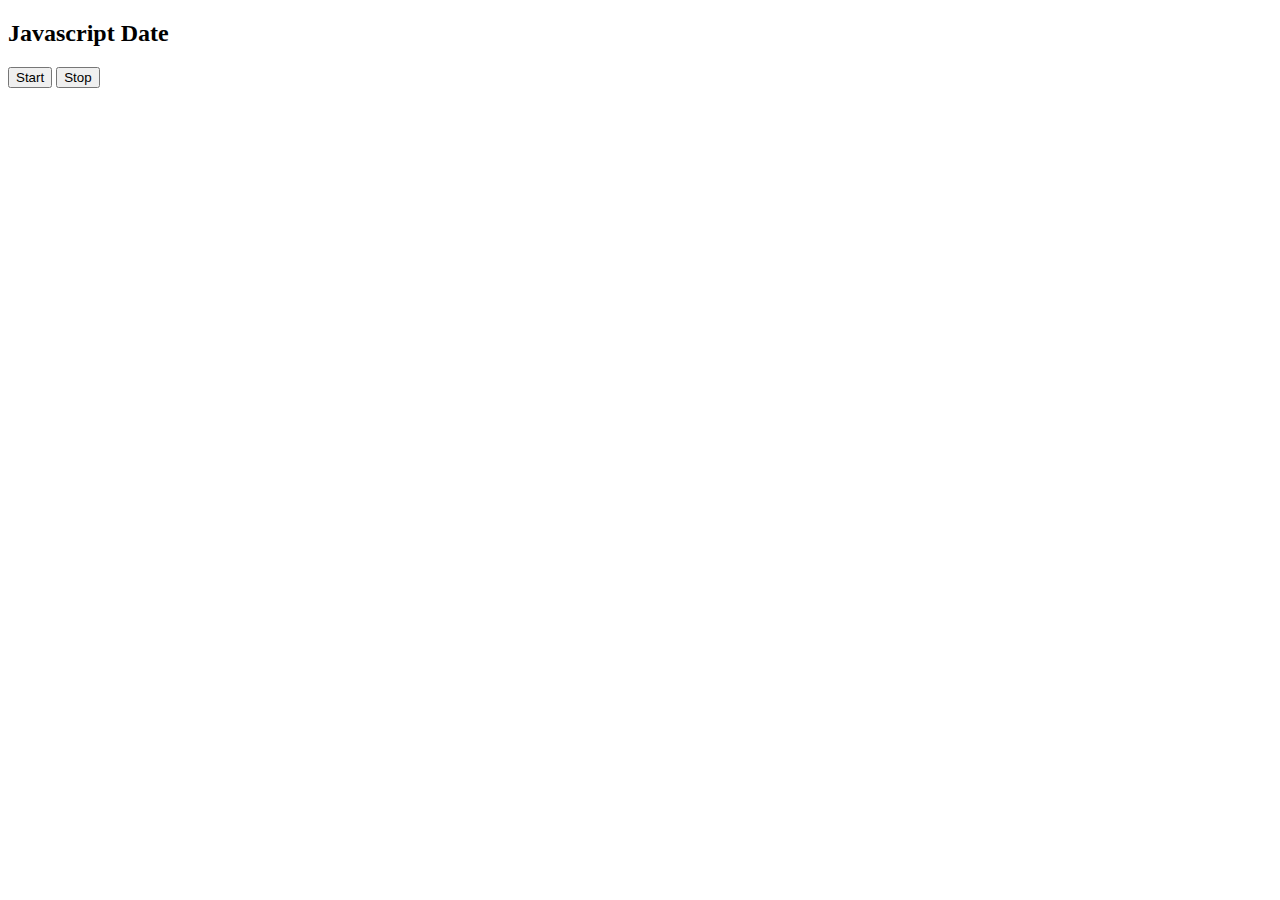
<file: index.html>
<!DOCTYPE html>
<html lang="en">
<head>
    <meta charset="UTF-8">
    <meta http-equiv="X-UA-Compatible" content="IE=edge">
    <meta name="viewport" content="width=device-width, initial-scale=1.0">
    <title>Document</title>
</head>
<body>
 <h2>Javascript Date</h2>

<p id="p1"></p>
<button onclick="start()">Start</button>
<button onclick="stop()">Stop</button>
<script> 

function changeColor(){
var date=new Date();
var hour=date.getHours()
var mins=date.getMinutes()
var second=date.getSeconds()
//get full time
var timing=date.toLocaleTimeString()
var p=document.getElementById('p1');
p.innerHTML=timing
//seperate seconds in odd and even numbers
if(second % 2==0){
    p.style.color='red'
}else{
    p.style.color='blue' 
}

}
function start(){
  clear=setInterval(() => {
      // we handeover changeColor function to set intrval
    changeColor()
}, 1000);
}
function stop(){
    // to stop we clear the setInterval which is assigned in clear variable
    clearInterval(clear)
}
    </script>
</body>
</html>
</file>
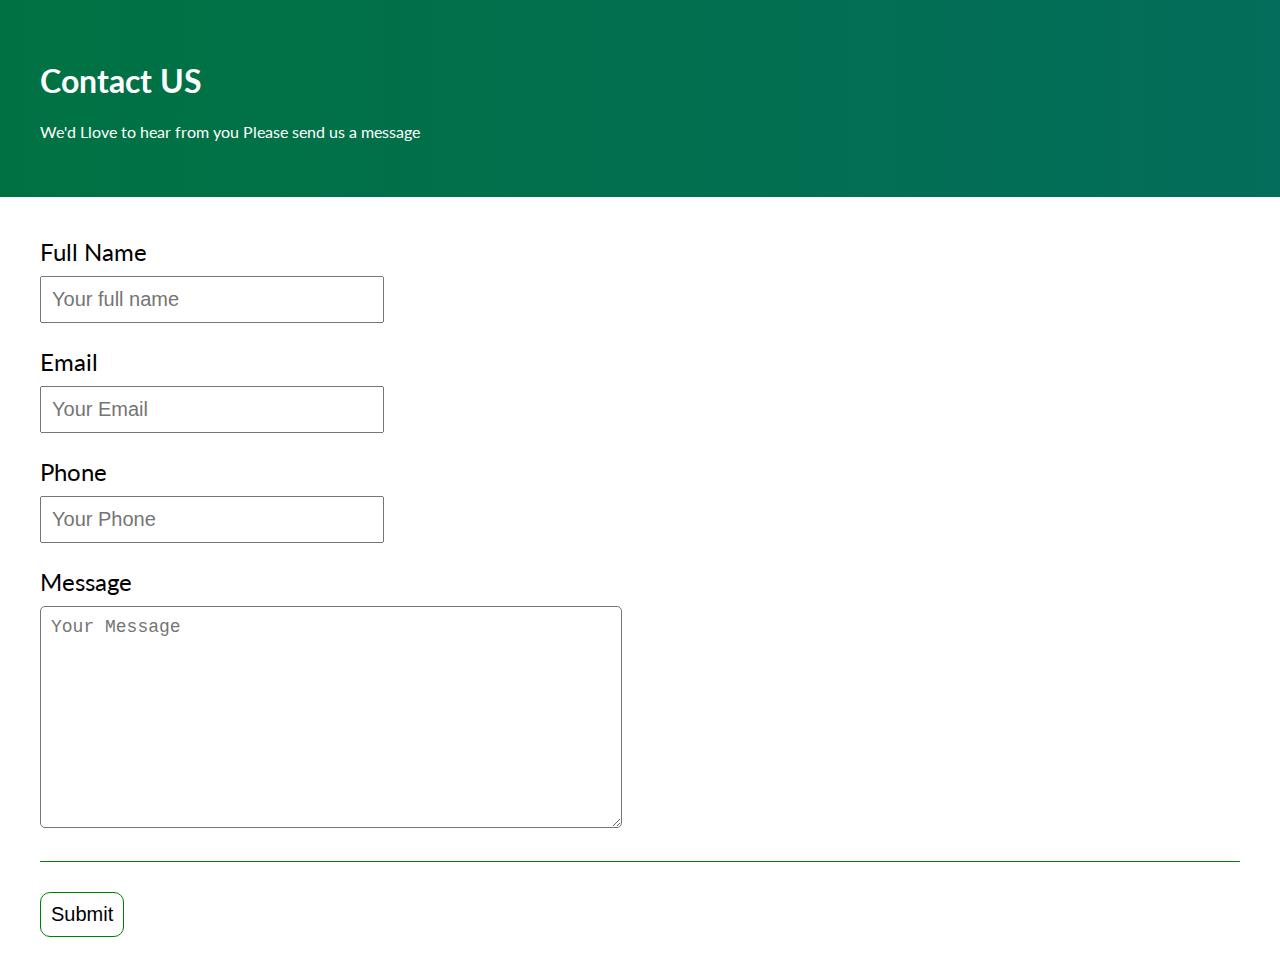
<file: formValidation/index.html>
<!DOCTYPE html>
<html lang="en">
  <head>
    <meta charset="UTF-8" />
    <meta http-equiv="X-UA-Compatible" content="IE=edge" />
    <meta name="viewport" content="width=device-width, initial-scale=1.0" />
    <title>Form Validation</title>
    <link rel="preconnect" href="https://fonts.gstatic.com" />
    <link
      href="https://fonts.googleapis.com/css2?family=Lato:wght@300;400;700&display=swap"
      rel="stylesheet"
    />
    <link rel="stylesheet" href="style.css" />
  </head>
  <body>
    <div class="contact-us">
      <h1>
        Contact US
      </h1>
      <p>We'd Llove to hear from you Please send us a message</p>
    </div>
    <form action="">
      <div class="form-group">
        <label for="">Full Name</label>
        <input type="text" placeholder="Your full name" name="name" />
        <div class="error-hint hidden">Your name is required</div>
      </div>
      <div class="form-group">
        <label for="">Email</label>
        <input type="text" placeholder="Your Email" name="email" />
        <div class="error-hint hidden">Your email is required</div>
      </div>
      <div class="form-group">
        <label for="">Phone</label>
        <input type="text" placeholder="Your Phone" name="phone" />
        <div class="error-hint hidden">Your Phone is required</div>
      </div>
      <div class="form-group">
        <label for="">Message</label>
        <textarea placeholder="Your Message" name="msg"></textarea>
        <div class="error-hint hidden">Your message is required</div>
      </div>

      <hr />
      <button>Submit</button>
    </form>
    <div class="thank-you hidden">Thank you for your feedback</div>
    <script src="app.js"></script>
  </body>
</html>
</file>
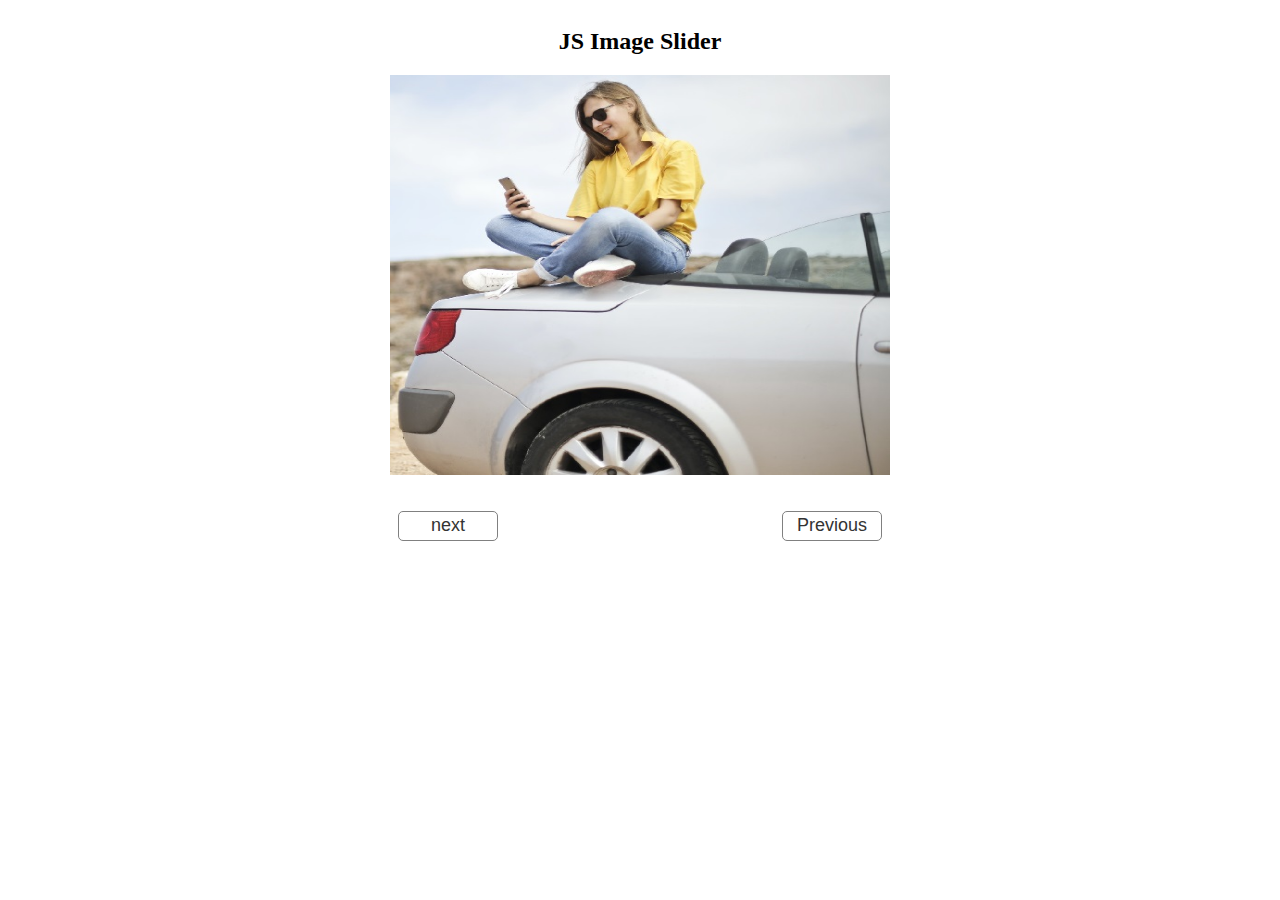
<file: ImageSlider/index.html>
<!DOCTYPE html>
<html lang="en">
  <head>
    <meta charset="UTF-8" />
    <meta http-equiv="X-UA-Compatible" content="IE=edge" />
    <meta name="viewport" content="width=device-width, initial-scale=1.0" />
    <title>Document</title>
  </head>
  <body>
      <style>
.wrapper{
    display: flex;
    align-items: center;
    justify-content: center;
    flex-direction: column;
}
.btns{
    align-self:center;
}
button{
    width:100px;
    height:30px;
    margin-left:140px;
    margin-right:140px;
    cursor: pointer;
    color:#333;
    background: transparent;
    border-radius: 5px;
    font-size: large;
    border:1px solid grey
}
button:hover{
    transform: scale(1.1);
}
      </style>
      <div class="wrapper">
    <h2>JS Image Slider</h2>
    <img src="images/img6.jpg" alt="" width="500" height="400" id="img_01" />
    <br />
    <br />
    <div class="btns">
    <button onclick="forward()">next</button>
    <button onclick="backward()">Previous</button>
</div>
</div>
    <script>
      var x = [
        'images/img1.jpg',
        'images/img2.jpg',
        'images/img3.jpg', 
        'images/img4.jpg',
        'images/img5.jpg',
        'images/img6.jpg',
        'images/img7.jpg',
        'images/img8.jpg'

      ]
      var slide = document.getElementById('img_01')
      //slide.src=x[1]
      count = -1 //to get the starting position as 0
      function forward() {
        count = count + 1 // -1+1=0
        console.log(count)
        if (count <= x.length) {
          if (count === x.length) {
            count = 0
          }
          slide.src = x[count] //0,1,2..., 0,1,2...
        }
      }

      function backward() {
        count = count - 1
        console.log(count)
        if (count < x.length) {
          if (count === -1 || count == -2) {
            var index = x.length - 1
            count = index
          }
          slide.src = x[count] //...2,1,0, ...2,1,0
        }
      }
    </script>
  </body>
</html>
</file>
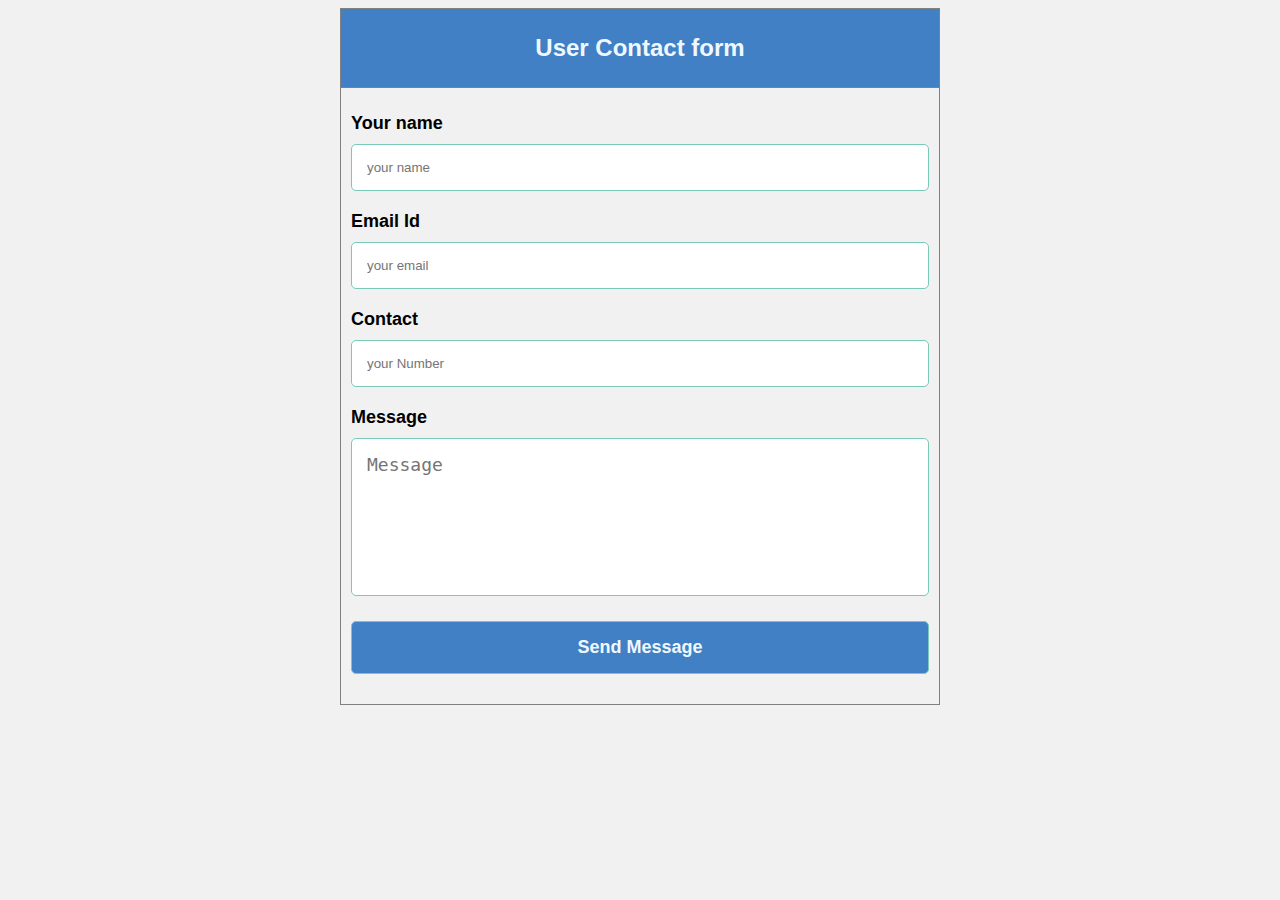
<file: resForms2/index.html>
<!DOCTYPE html>
<html lang="en">
  <head>
    <meta charset="UTF-8" />
    <meta http-equiv="X-UA-Compatible" content="IE=edge" />
    <meta name="viewport" content="width=device-width, initial-scale=1.0" />
    <title>Forms</title>
    <link rel="stylesheet" href="style.css" />
  </head>
  <body>
    <div class="header">
      <h2>User Contact form</h2>
    </div>
    <div class="container">
      <form action="">
        <label for="">Your name</label>
        <input type="text" name="name" placeholder="your name" />
        <label for="">Email Id</label>
        <input type="text" name="email" placeholder="your email" />
        <label for="">Contact</label>
        <input type="text" name="contact" placeholder="your Number" />
        <label for="">Message</label>
        <textarea
          rows="6"
          cols="15"
          name="message"
          placeholder="Message"
        ></textarea>
        <input type="submit" value="Send Message" id="submit">
      </form>
    </div>
  </body>
</html>
</file>
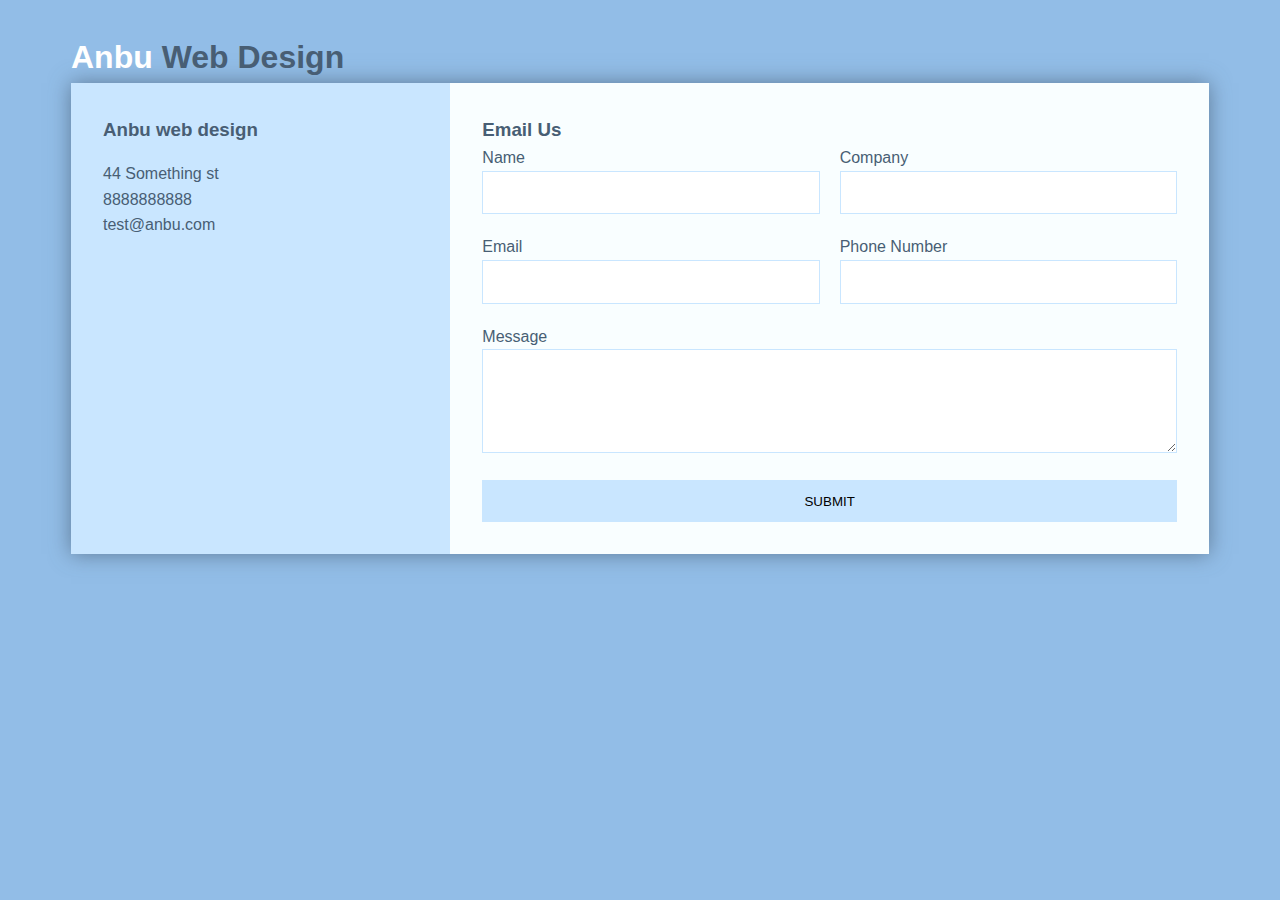
<file: ResponsiveForm/index.html>
<!DOCTYPE html>
<html lang="en">
  <head>
    <meta charset="UTF-8" />
    <meta http-equiv="X-UA-Compatible" content="IE=edge" />
    <meta name="viewport" content="width=device-width, initial-scale=1.0" />
    <title>Responsive forms</title>
    <link
      rel="stylesheet"
      href="https://cdnjs.cloudflare.com/ajax/libs/font-awesome/5.15.3/css/all.min.css"
      integrity="sha512-iBBXm8fW90+nuLcSKlbmrPcLa0OT92xO1BIsZ+ywDWZCvqsWgccV3gFoRBv0z+8dLJgyAHIhR35VZc2oM/gI1w=="
      crossorigin="anonymous"
      referrerpolicy="no-referrer"
    />
    <link
      rel="stylesheet"
      href="https://cdnjs.cloudflare.com/ajax/libs/animate.css/4.1.1/animate.min.css"
      integrity="sha512-c42qTSw/wPZ3/5LBzD+Bw5f7bSF2oxou6wEb+I/lqeaKV5FDIfMvvRp772y4jcJLKuGUOpbJMdg/BTl50fJYAw=="
      crossorigin="anonymous"
      referrerpolicy="no-referrer"
    />
    <link rel="stylesheet" href="styles.css" />
  </head>
  <body>
    <div class="container">
      <h1 class="brand">
        <span>Anbu</span>
        Web Design
      </h1>
      <div class="wrapper animated bounceInLeft">
        <div class="company-info">
          <h3>Anbu web design</h3>
          <ul>
            <li>
              <i class="fa fa-road"></i>
              44 Something st
            </li>
            <li>
              <i class="fa fa-phone"></i>
              8888888888
            </li>
            <li>
              <i class="fa fa-envelope"></i>
              test@anbu.com
            </li>
          </ul>
        </div>
        <div class="contact">
          <h3>Email Us</h3>
          <form action="">
            <p>
              <label for="">Name</label>
              <input type="text" name="name" />
            </p>
            <p>
              <label for="">Company</label>
              <input type="text" name="company" />
            </p>
            <p>
              <label for="">Email</label>
              <input type="email" name="email" />
            </p>
            <p>
              <label for="">Phone Number</label>
              <input type="text" name="phone" />
            </p>
            <p class="full">
              <label for="">Message</label>
              <textarea type="text" name="message" rows="5"></textarea>
            </p>
            <p class="full">
              <button>Submit</button>
            </p>
          </form>
        </div>
      </div>
    </div>
  </body>
</html>
</file>
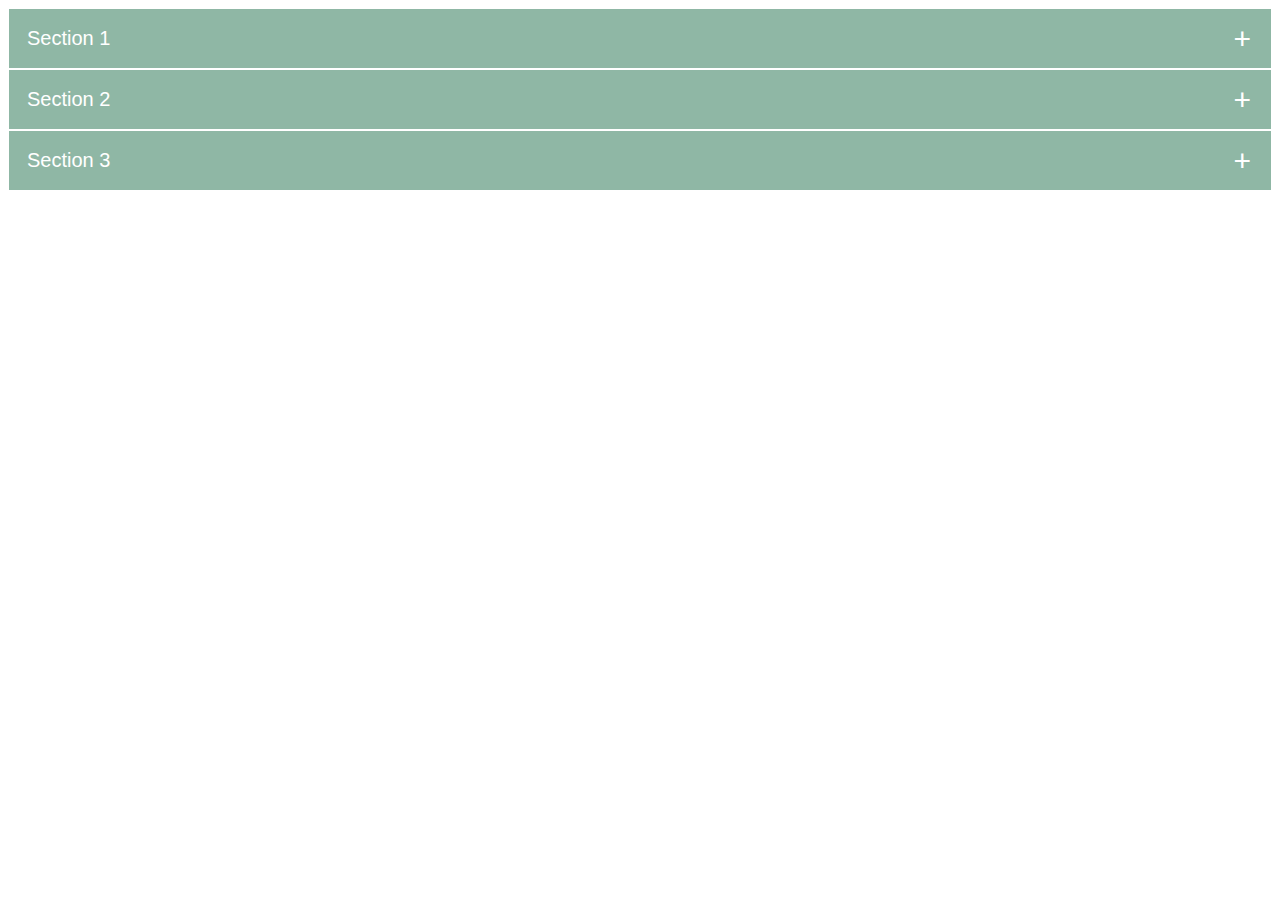
<file: accordian.html>
<!DOCTYPE html>
<html lang="en">
  <head>
    <meta charset="UTF-8" />
    <meta http-equiv="X-UA-Compatible" content="IE=edge" />
    <meta name="viewport" content="width=device-width, initial-scale=1.0" />
    <title>Accordion</title>
    <style>
      .accordian {
          position: relative;
        background-color: #8fb7a5;
        color: #fff;
        cursor: pointer;
        padding: 18px;
        width: 100%;
        text-align: left;
        border: 1px solid white;
        transition: 0.4s;
        font: 20px Lato, sans-serif;
        outline: none;
      }
      .panel {
        padding: 0 18px;
        background-color: white;
        display: none;
        overflow: hidden;
      }
      p {
        font: 16px Lato, sans-serif;
      }
      .active,.accordian:hover{
          background-color: #527E6A;

      }
      .accordian.active::after{
          content:'-';
          
      }
      .accordian::after{
        content: '+';
          position: absolute;
          top: 50%;
          right:20px;
          transform: translateY(-50%);
          font-size: 1.5em;
      }
    </style>
  </head>
  <body>
    <button class="accordian">Section 1</button>
    <div class="panel">
      <p>
        Lorem ipsum dolor sit amet, consectetur adipisicing elit. Voluptates
        tenetur maxime quidem nesciunt adipisci reprehenderit qui inventore
        nihil alias, hic dolorem impedit beatae animi ipsam.
      </p>
    </div>
    <button class="accordian">Section 2</button>
    <div class="panel">
      <p>
        Lorem ipsum dolor sit amet, consectetur adipisicing elit. Voluptates
        tenetur maxime quidem nesciunt adipisci reprehenderit qui inventore
        nihil alias, hic dolorem impedit beatae animi ipsam.
      </p>
    </div>
    <button class="accordian">Section 3</button>
    <div class="panel">
      <p>
        Lorem ipsum dolor sit amet, consectetur adipisicing elit. Voluptates
        tenetur maxime quidem nesciunt adipisci reprehenderit qui inventore
        nihil alias, hic dolorem impedit beatae animi ipsam.
      </p>
    </div>
    <script>
      var acc = document.getElementsByClassName('accordian')
      var i
      for (i = 0; i < acc.length; i++) {
        acc[i].addEventListener('click', function () {
          // Toggle between adding and removing the active class to highlight the button that controls the panel
          this.classList.toggle('active')
          // toggle between hiding and showing the active panel
          var panel=this.nextElementSibling;
          if(panel.style.display === 'block'){
              panel.style.display ='none'
          }else{
              panel.style.display='block'
          }
        })
      }
    </script>
  </body>
</html>
</file>
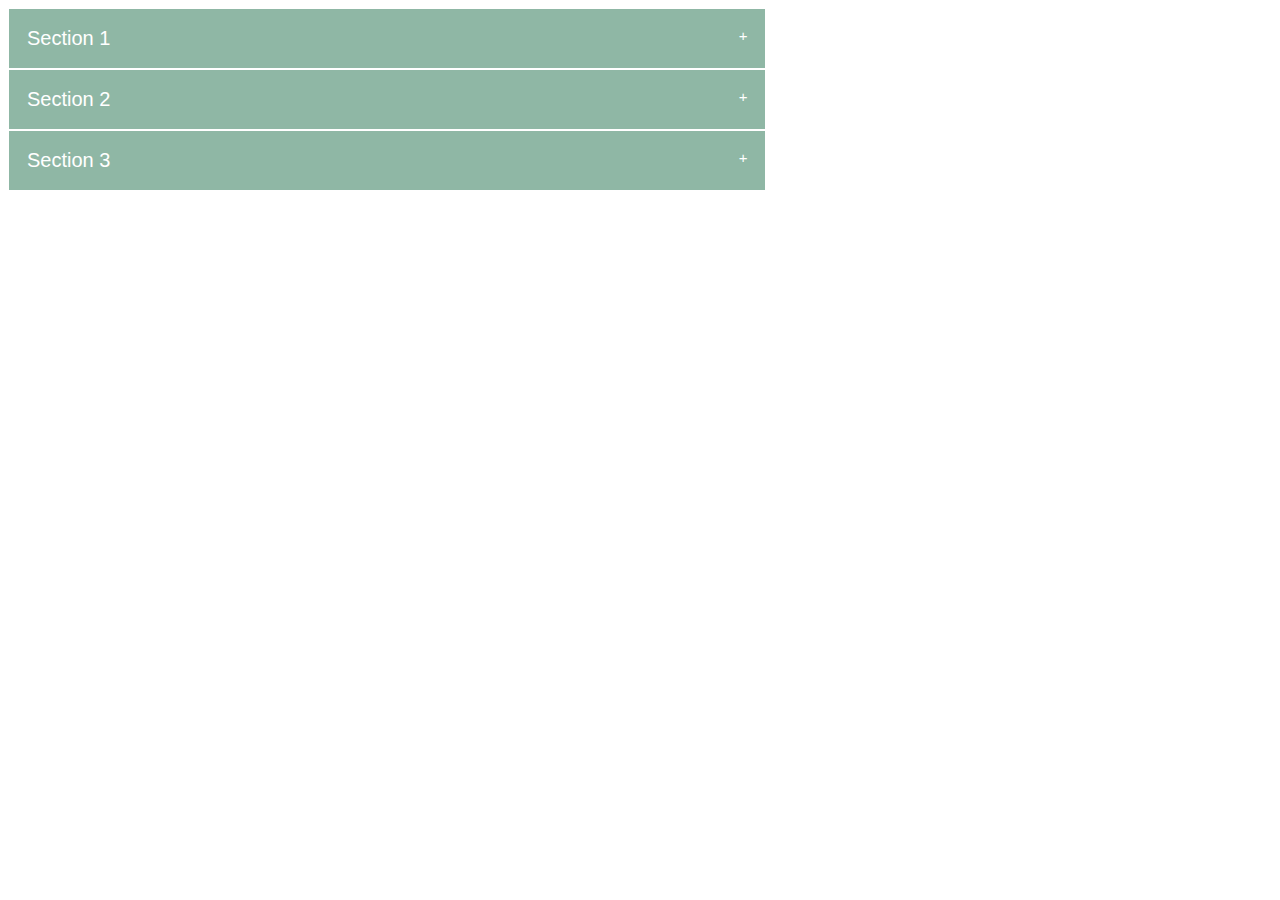
<file: accordianWithAnimation.html>
<!DOCTYPE html>
<html lang="en">
  <head>
    <meta charset="UTF-8" />
    <meta http-equiv="X-UA-Compatible" content="IE=edge" />
    <meta name="viewport" content="width=device-width, initial-scale=1.0" />
    <title>Accordion</title>
    <style>
       
      .accordian {
        background-color: #8fb7a5;
        color: #fff;
        cursor: pointer;
        padding: 18px;
        width: 60%;
        text-align: left;
        border: 1px solid white;
        transition: 0.4s;
        font: 20px Lato, sans-serif;
        outline: none;
       
      }
      .panel {
        padding: 0 18px;
        background-color: white;
        overflow: hidden;
        max-height: 0;
        transition: max-height 0.2s ease-out;
      }
      p {
        font: 16px Lato, sans-serif;
        width: 60%;
      }
      .active,.accordian:hover{
          background-color: #527E6A;

      }
      .accordian:after{
          content: '+';
          font-size: 15px;
          float:right;
          margin-left: 5px;
      }
    </style>
  </head>
  <body>
      
    <button class="accordian">Section 1</button>
    <div class="panel">
      <p>
        Lorem ipsum dolor sit amet, consectetur adipisicing elit. Voluptates
        tenetur maxime quidem nesciunt adipisci reprehenderit qui inventore
        nihil alias, hic dolorem impedit beatae animi ipsam.
      </p>
    </div>
    <button class="accordian">Section 2</button>
    <div class="panel">
      <p>
        Lorem ipsum dolor sit amet, consectetur adipisicing elit. Voluptates
        tenetur maxime quidem nesciunt adipisci reprehenderit qui inventore
        nihil alias, hic dolorem impedit beatae animi ipsam.
      </p>
    </div>
    <button class="accordian">Section 3</button>
    <div class="panel">
      <p>
        Lorem ipsum dolor sit amet, consectetur adipisicing elit. Voluptates
        tenetur maxime quidem nesciunt adipisci reprehenderit qui inventore
        nihil alias, hic dolorem impedit beatae animi ipsam.
      </p>
   
</div>
    <script>
      var acc = document.getElementsByClassName('accordian')
      var i;
      for (i = 0; i < acc.length; i++) {
        acc[i].addEventListener('click', function () {
          this.classList.toggle('active')
          // toggle between hiding and showing the active panel
          var panel=this.nextElementSibling;
          if(panel.style.maxHeight){
              panel.style.maxHeight=null;
          }else{
              panel.style.maxHeight=panel.scrollHeight + 'px'
          }
        })
      }
    </script>
  </body>
</html>
</file>
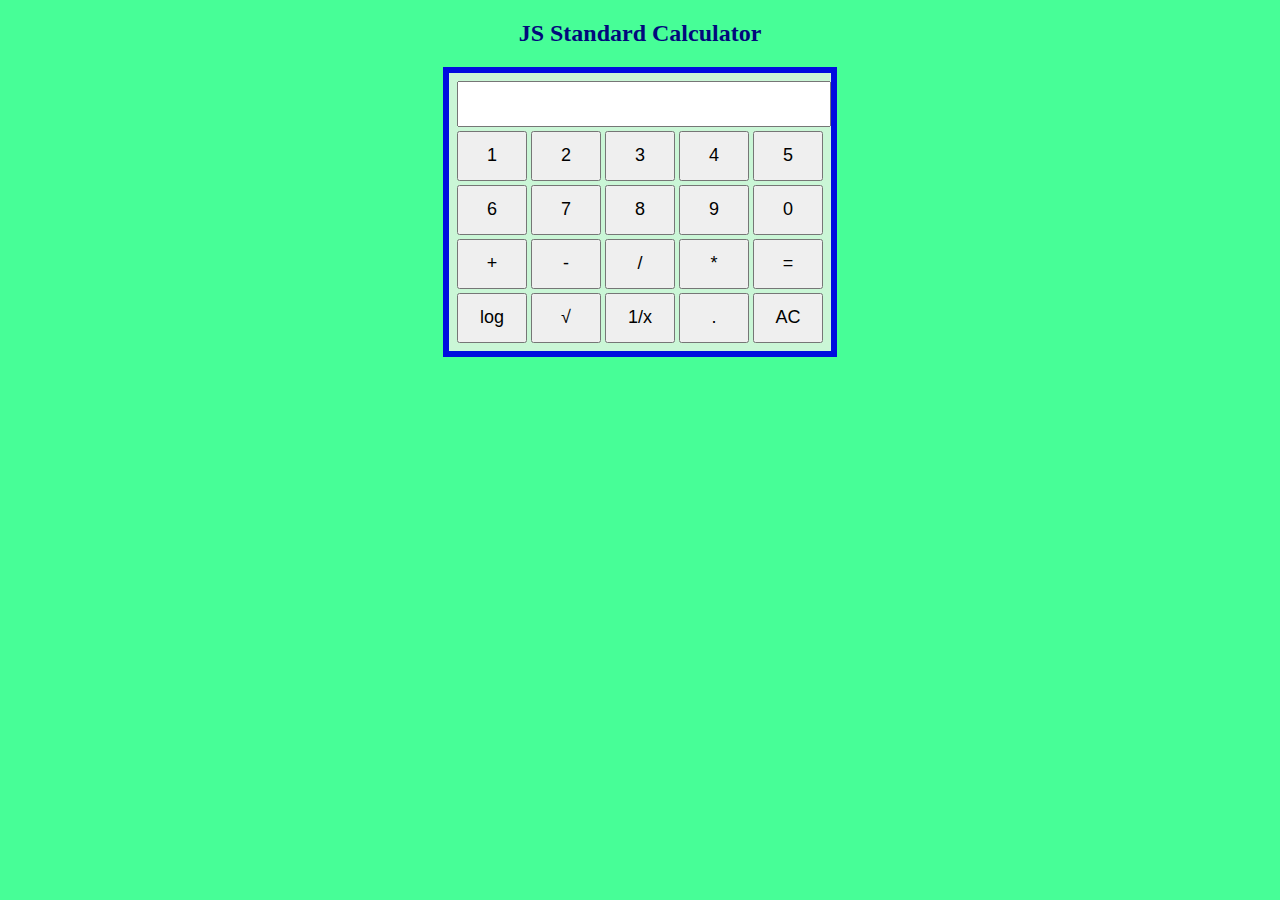
<file: Calculater.html>
<!DOCTYPE html>
<html lang="en">
  <head>
    <meta charset="UTF-8" />
    <meta http-equiv="X-UA-Compatible" content="IE=edge" />
    <meta name="viewport" content="width=device-width, initial-scale=1.0" />
    <title>Calculator</title>
  </head>
  <body>
    <style>
      table {
        border: 6px solid #010bdf;
        background-color: #caf6d6;
        color: red;
        font-size: 18px;
        padding: 5px;
        margin: 0 auto;
      }
      button {
        width: 70px;
        height: 50px;
        font-size: 18px;
      }
      h2 {
        color: #02087c;
        text-align: center;
      }
      body {
        background-color: #47fe97;
      }
      input {
        width: 100%;
        height: 40px;
        font-size: 1.5em;
      }
    </style>
    <h2>JS Standard Calculator</h2>
    <table>
      <tr>
        <td colspan="5"><input id="i1" /></td>
      </tr>
      <tr>
        <td><button onclick="send(1)">1</button></td>
        <td><button onclick="send(2)">2</button></td>
        <td><button onclick="send(3)">3</button></td>
        <td><button onclick="send(4)">4</button></td>
        <td><button onclick="send(5)">5</button></td>
      </tr>
      <tr>
        <td><button onclick="send(6)">6</button></td>
        <td><button onclick="send(7)">7</button></td>
        <td><button onclick="send(8)">8</button></td>
        <td><button onclick="send(9)">9</button></td>
        <td><button onclick="send(0)">0</button></td>
      </tr>
      <tr>
        <td><button onclick="send('+')">+</button></td>
        <td><button onclick="send('-')">-</button></td>
        <td><button onclick="send('/')">/</button></td>
        <td><button onclick="send('*')">*</button></td>
        <td><button onclick="send('=')">=</button></td>
      </tr>
      <tr>
        <td><button onclick="send('log')">log</button></td>
        <td><button onclick="send('√')">√</button></td>
        <td><button onclick="send('1/x')">1/x</button></td>
        <td><button onclick="send('.')">.</button></td>
        <td><button onclick="send('AC')">AC</button></td>
      </tr>
    </table>
    <script>
      function send(i) {
        var x = document.getElementById('i1')
        switch (i) {
          case 1:
            // x.value=1; it won't add two 1
            x.value += 1
            break
          case 2:
            x.value += 2
            break
          case 3:
            x.value += 3
            break
          case 4:
            x.value += 4
            break
            x.value += 5
            break
          case 5:
            x.value += 5
            break
          case 6:
            x.value += 6
            break
          case 7:
            x.value += 7
            break
          case 8:
            x.value += 8
            break
          case 9:
            x.value += 9
            break
          case 0:
            x.value += 0
            break
          case '+':
            x.value += '+'
            break
          case '-':
            x.value += '-'
            break
          case '/':
            x.value += '/'
            break
          case '*':
            x.value += '*'
            break
          case '.':
            x.value += '.'
            break
          case 'AC':
            x.value = '' //to clear
            break
          case '=':
            var result = eval(x.value)
            x.value = result
            break
          case 'log':
            var result = Math.log10(x.value)
            x.value = result
            break
          case '√':
            var result = Math.sqrt(x.value)
            x.value = result
            break
          case '1/x':
            var result = eval(1 / x.value)
            x.value = result
            break

          default:
            break
        }
      }
    </script>
  </body>
</html>
</file>
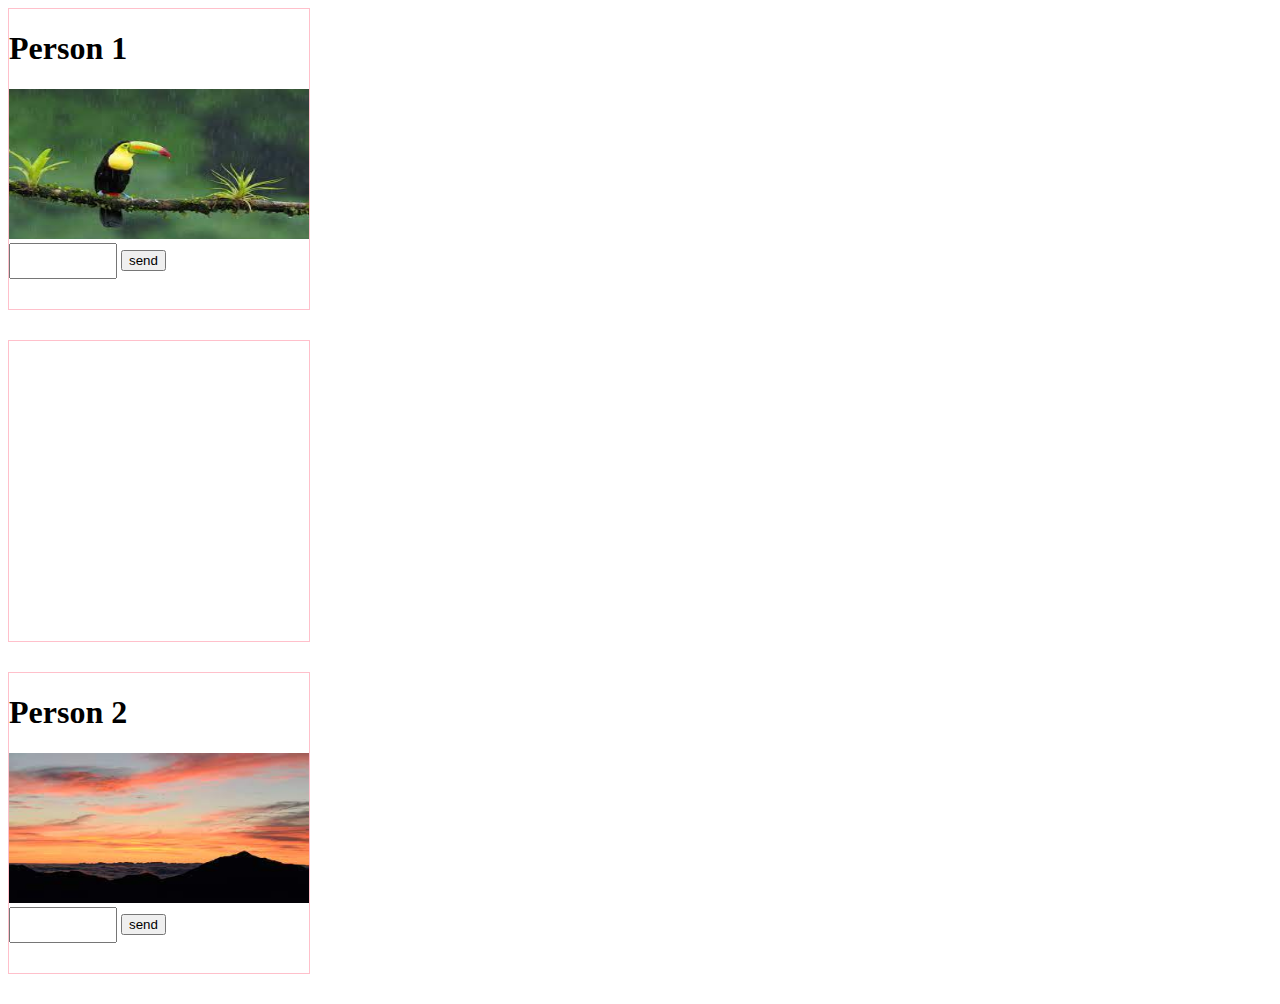
<file: chatApp.html>
<!DOCTYPE html>
<html lang="en">
<head>
    <meta charset="UTF-8">
    <meta http-equiv="X-UA-Compatible" content="IE=edge">
    <meta name="viewport" content="width=device-width, initial-scale=1.0">
    <title>Document</title>
</head>
<body>
    <style>
         div {
        width: 300px;
        height: 300px;
        border: 1px pink solid;
        margin-bottom: 30px;
      }
      input {
        width: 100px;
        height: 30px;

      }
      img{
          width:100%;
          height:50%;
      }
    </style>
    <div class="p1">
        <h1>Person 1</h1>
        <img src="[data-uri]" alt="">
        <input  id='i1' type="text">
        <button onclick="sendSms()">send</button>
    </div>
    <div class="msg">
       
    </div>
    <div class="p2">
        <h1>Person 2</h1>
        <img src="[data-uri]" alt="">
        <input id='i2'type="text">
        <button onclick="sendSms()">send</button>
    </div>
    <script>
        function sendSms(){
            var value1=document.getElementById('i1').value
            var value2=document.getElementById('i2').value
            var element= document.createElement('li')
            console.log(value1)

            if(value1 != ''){
              var txt1=document.createTextNode(value1)
              element.appendChild(txt1)
              var myDiv=document.getElementsByClassName('msg')
              myDiv.appendChild(element)
              element.style.color='blue'
              document.getElementById('i1').value='';
            }
        }
    </script>
</body>
</html>
</file>
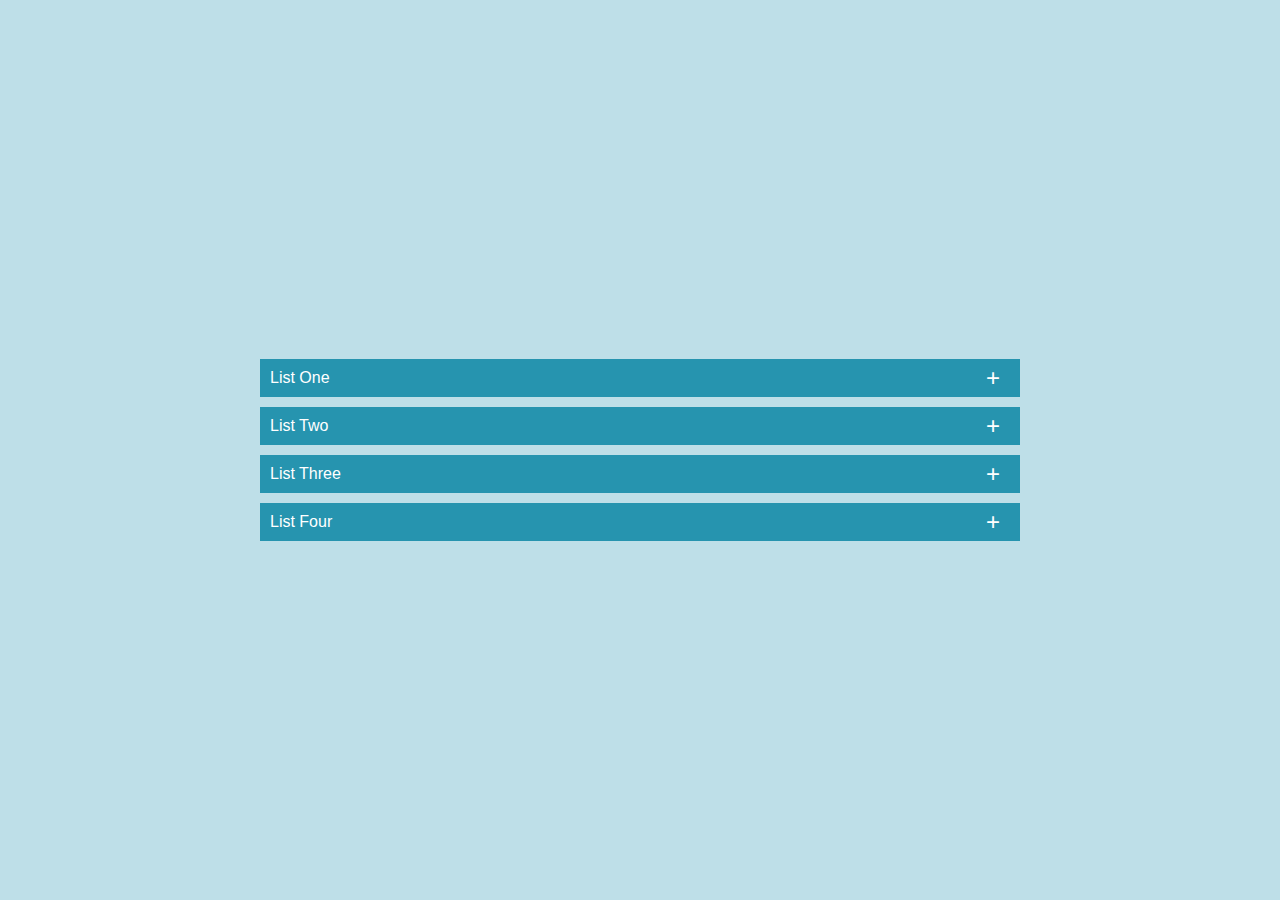
<file: collapsible.html>
<!DOCTYPE html>
<html lang="en">
  <head>
    <meta charset="UTF-8" />
    <meta http-equiv="X-UA-Compatible" content="IE=edge" />
    <meta name="viewport" content="width=device-width, initial-scale=1.0" />
    <title>Document</title>
  </head>
  <body>
    <style>
      * {
        margin: 0;
        padding: 0;
        box-sizing: border-box;
        font-family: 'Poppins', sans-serif;
      }
      body {
        display: flex;
        justify-content: center;
        align-items: center;
        min-height: 100vh;
        background-color: #bedfe8;
      }
      .accordion {
        max-width: 800px;
      }
      .accordion .contentBox {
        position: relative;
        margin: 10px 20px;
      }
      .accordion .contentBox .label {
        position: relative;
        padding: 10px;
        background: #2694af;
        color: #fff;
        cursor: pointer;
      }
      .accordion .contentBox .label::before{
          content: '+';
          position: absolute;
          top: 50%;
          right:20px;
          transform: translateY(-50%);
          font-size: 1.5em;

      }
      .accordion .contentBox .content{
          position: relative;
          background: #fff;
          height:0;
          overflow: hidden;
          transition: 0.5s;
          overflow-y: auto;
      }
      .accordion .contentBox.active .content{
          height:150px ;
          padding:10px;
      }
      .accordion .contentBox.active .label::before{
        content: '-';
        font-size: 1.5em;
      }
    </style>
    <div class="accordion">
      <div class="contentBox">
        <div class="label">List One</div>
        <div class="content">
          <p>
            Lorem ipsum dolor sit amet consectetur adipisicing elit. Nemo,
            impedit laudantium fugit cum possimus quos unde quis expedita
            perferendis libero explicabo ipsum? Consectetur beatae, obcaecati
            dolores animi earum sed corrupti.
          </p>
        </div>
      </div>
      <div class="contentBox">
        <div class="label">List Two</div>
        <div class="content">
          <p>
            Lorem ipsum dolor sit amet consectetur adipisicing elit. Nemo,
            impedit laudantium fugit cum possimus quos unde quis expedita
            perferendis libero explicabo ipsum? Consectetur beatae, obcaecati
            dolores animi earum sed corrupti.
          </p>
        </div>
      </div>
      <div class="contentBox">
        <div class="label">List Three</div>
        <div class="content">
          <p>
            Lorem ipsum dolor sit amet consectetur adipisicing elit. Nemo,
            impedit laudantium fugit cum possimus quos unde quis expedita
            perferendis libero explicabo ipsum? Consectetur beatae, obcaecati
            dolores animi earum sed corrupti.
          </p>
        </div>
      </div>
      <div class="contentBox">
        <div class="label">List Four</div>
        <div class="content">
          <p>
            Lorem ipsum dolor sit amet consectetur adipisicing elit. Nemo,
            impedit laudantium fugit cum possimus quos unde quis expedita
            perferendis libero explicabo ipsum? Consectetur beatae, obcaecati
            dolores animi earum sed corrupti.
          </p>
        </div>
      </div>
    </div>
    <script>
        const accordion=document.getElementsByClassName('contentBox');
        for(let i=0;i<accordion.length;i++){
            accordion[i].addEventListener('click',function(){
                this.classList.toggle('active')
            })
        }
    </script>
  </body>
</html>
</file>
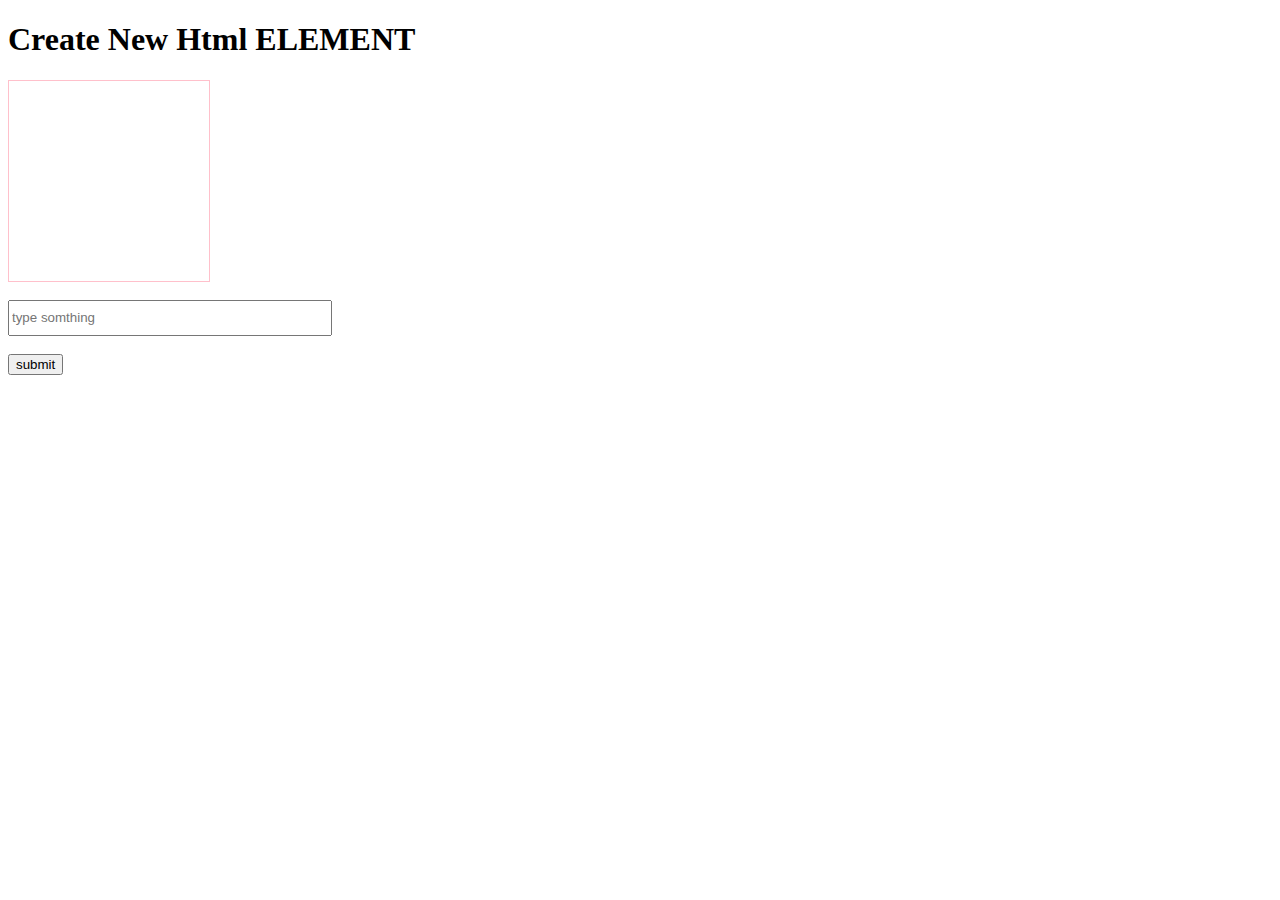
<file: createElement.html>
<!DOCTYPE html>
<html lang="en">
  <head>
    <meta charset="UTF-8" />
    <meta http-equiv="X-UA-Compatible" content="IE=edge" />
    <meta name="viewport" content="width=device-width, initial-scale=1.0" />
    <title>Document</title>
  </head>
  <body>
    <h1>Create New Html ELEMENT</h1>
    <div id="myDiv"></div>
    <br />
    <input id="myInput" type="text" placeholder="type somthing" />
    <br />
    <br />
    <button onclick="create()">submit</button>
    <style>
      #myDiv {
        width: 200px;
        height: 200px;
        border: 1px pink solid;
      }
      input {
        width: 25%;
        height: 30px;
      }
    </style>
    <script>
      function create() {
        var value = document.getElementById('myInput').value
        // creating element
        var element = document.createElement('p')
        // creating textnode
        var txt = document.createTextNode(value)
        element.appendChild(txt)
        var myDiv = document.getElementById('myDiv')
        myDiv.appendChild(element)
      }
    </script>
  </body>
</html>
</file>
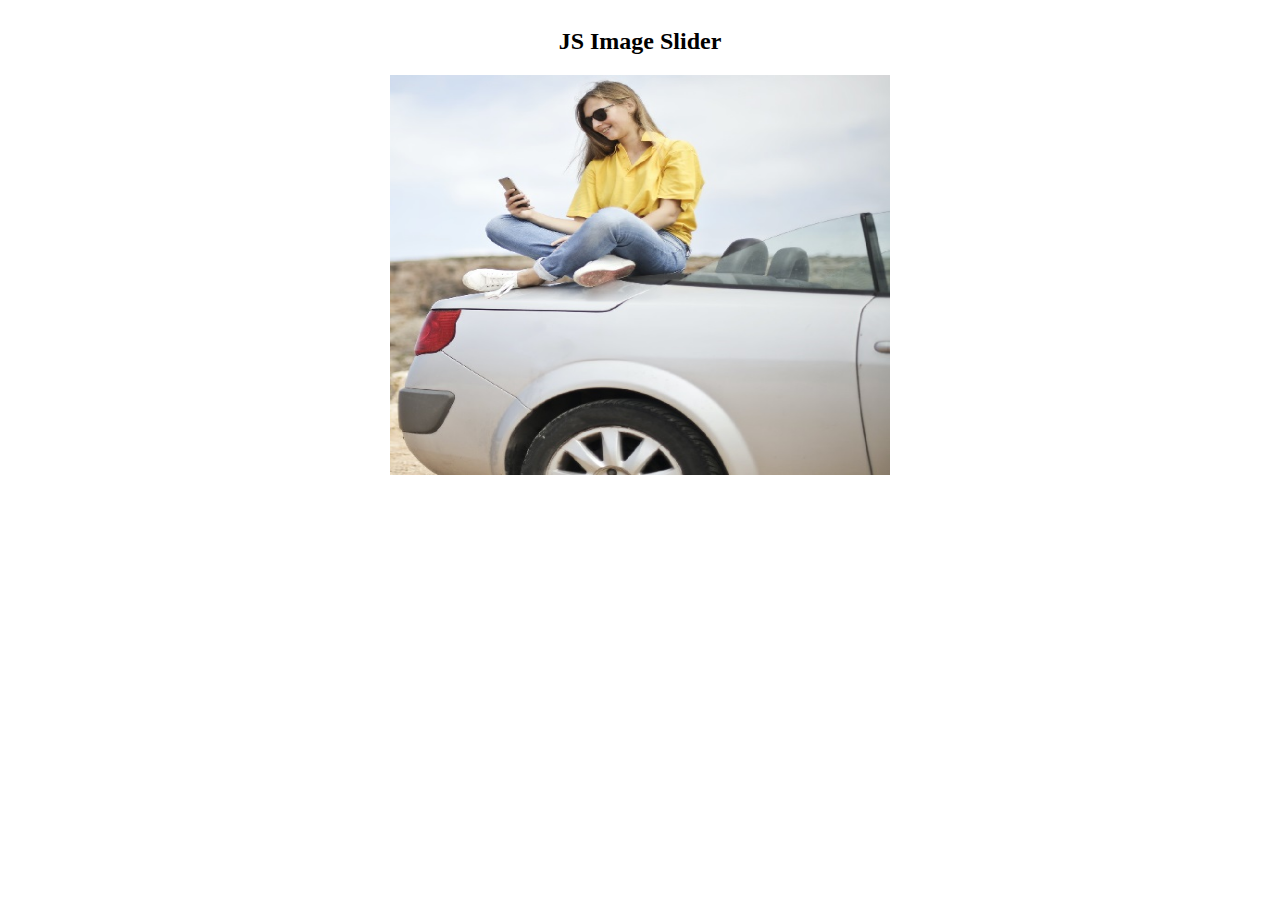
<file: ImageSlider/Slideshow.html>
<!DOCTYPE html>
<html lang="en">
  <head>
    <meta charset="UTF-8" />
    <meta http-equiv="X-UA-Compatible" content="IE=edge" />
    <meta name="viewport" content="width=device-width, initial-scale=1.0" />
    <title>Document</title>
  </head>
  <body>
      <style>
.wrapper{
    display: flex;
    align-items: center;
    justify-content: center;
    flex-direction: column;
}
.btns{
    align-self:center;
}
button{
    width:100px;
    height:30px;
    margin-left:140px;
    margin-right:140px;
    cursor: pointer;
    color:#333;
    background: transparent;
    border-radius: 5px;
    font-size: large;
    border:1px solid grey
}
button:hover{
    transform: scale(1.1);
}
      </style>
      <div class="wrapper">
    <h2>JS Image Slider</h2>
    <img src="images/img6.jpg" alt="" width="500" height="400" id="img_01" />
    <br />
    <br />
   
</div>
    <script>
      var x = [
        'images/img1.jpg',
        'images/img2.jpg',
        'images/img3.jpg', 
        'images/img4.jpg',
        'images/img5.jpg',
        'images/img6.jpg',
        'images/img7.jpg',
        'images/img8.jpg'

      ]
      var slide = document.getElementById('img_01')
      //slide.src=x[1]
      count = -1 
      function forward() {
        count = count + 1 
        console.log(count)
        if (count <= x.length) {
          if (count === x.length) {
            count = 0
          }
          slide.src = x[count]
        }
      }
      setInterval(forward,3000)
          
     

     
    </script>
  </body>
</html>
</file>
<file: formValidation/style.css>
body {
  margin: 0;
  font-family: "Lato", sans-serif;
}
.contact-us {
  background-image: linear-gradient(
    to right,
    rgb(0, 114, 66) 0%,
    rgb(4, 109, 91) 100%
  );
  color: white;
  padding: 40px;
}

form {
  padding: 40px;
}
.form-group label {
  display: block;
  font-size: 24px;
  margin-bottom: 10px;
}
.form-group input {
  width: 320px;
  padding: 10px;
  font-size: 20px;
  color: #333;
  margin-bottom: 4px;
}
input.invalid {
  border: 1px solid red;
}
textarea.invalid {
    border: 1px solid red;
  }
.error-hint {
  color: red;
}
hr {
  height: 1px;
  background-color: green;
  border: none;
  margin-bottom: 30px;
  margin-top: 30px;
}
button {
  padding: 10px;
  font-size: 20px;
  background: none;
  border: 1px solid green;
  border-radius: 10px;
  transition: all 0.5s;
  cursor: pointer;
}
button:hover {
  background-image: linear-gradient(
    to right,
    rgb(0, 114, 66) 0%,
    rgb(4, 109, 91) 100%
  );
  color: white;
}
.hidden {
  display: none;
}
.thank-you {
  padding: 40px;
  font-size: 32px;
  text-align: center;
}
.form-group {
  margin-bottom: 20px;
}
textarea {
  width: 560px;
  border-radius: 5px;
  outline: none;
  padding: 10px;
  height: 200px;
  font-size: 18px;
}
</file>
<file: resForms2/style.css>
*{
    box-sizing: border-box;

}
body{
    background: #f1f1f2;
    padding:0;
    font-family:'Segoe UI', Tahoma, Geneva, Verdana, sans-serif;
}
.container{
    border:1px solid gray;
    max-width: 600px;
    margin: auto;
    padding: 10px;
    font-size: 18px;
    font-weight: bold;
}
.header{
    background: #4180c5;
    text-align: center;
    max-width: 600px;
    color: aliceblue;
    margin: auto;
    padding:10px;
    border:1px solid gray;
    border-bottom: none;
    z-index: 1000;
}
.header h2{
    margin:0;
    padding:15px;

}
form{
    margin-top:15px;
}
input[type=text]{
    margin-bottom: 20px;
    margin-top: 10px;
  width:100%;
    padding: 15px;
    border-radius: 5px;
    border: 1px solid #7ac9b7;
}
input[type=submit]{
    margin-bottom: 20px;
    width:100%;
    padding:15px;
    border-radius: 5px;
    border:1px solid #7ac9b7;
    background: #4180c5;
    color:aliceblue;
    font-size: 18px;
    cursor: pointer;
    font-weight: bold;
}
textarea{
    width: 100%;
    padding: 15px;
    margin-top: 10px;
    border:1px solid #7ac9b7;
    border-radius: 5px;
    margin-bottom: 20px;
    resize: none;
    font-size: 18px;
}
</file>
<file: ResponsiveForm/styles.css>
* {
  margin: 0;
  padding: 0;
  box-sizing: border-box;
}
body {
  background: #92bde7;
  color: #485e74;
  line-height: 1.6;
  font-family: 'Segoe UI', Tahoma, Geneva, Verdana, sans-serif;
  padding: 1em;
}
.container {
  max-width: 1170px;
  margin-right: auto;
  margin-left: auto;
  padding: 1em;
}
ul {
  list-style: none;
  padding: 0;
}
.brand {
  text-align: center;
}
.brand span {
  color: white;
}
.wrapper {
  box-shadow: 0 0 20px 0 rgba(72, 94, 116, 0.7);
}
.wrapper > * {
  /*everything inside wrappr*/
  padding: 1em;
}
.company-info {
  background: #c9e6ff;
}
.company-info h3,
.company-info ul {
  text-align: center;
  margin: 0 0 1rem 0;
}
.contact {
  background: #f9feff;
}
/* form styles*/
.contact form {
  display: grid;
  grid-template-columns: 1fr 1fr;
  grid-gap: 20px;
}
.contact form label {
  display: block;
}
.contact form p {
  margin: 0;
}
.contact form .full {
  grid-column: 1/3;
}
.contact form button,
.contact form input,
.contact form textarea {
  width: 100%;
  padding: 1em;
  border: 1px solid #c9e6ff;
}
.contact form button {
  background: #c9e6ff;
  border: 0;
  text-transform: uppercase;
}
.contact form button:hover,
.contact form button:focus {
  background: #92bde7;
  color: #fff;
  outline: 0;
  transition: background-color 2s ease-out;
}
/* large screens*/
@media(min-width:700px){/* if window with bigger than 700px*/

   .wrapper{
    display: grid;
    grid-template-columns: 1fr 2fr;
   }
   .wrapper > *{
       padding: 2em;
   }
   .company-info h3,.company-info ul,.brand{
       text-align: left;
   }
}
</file>
